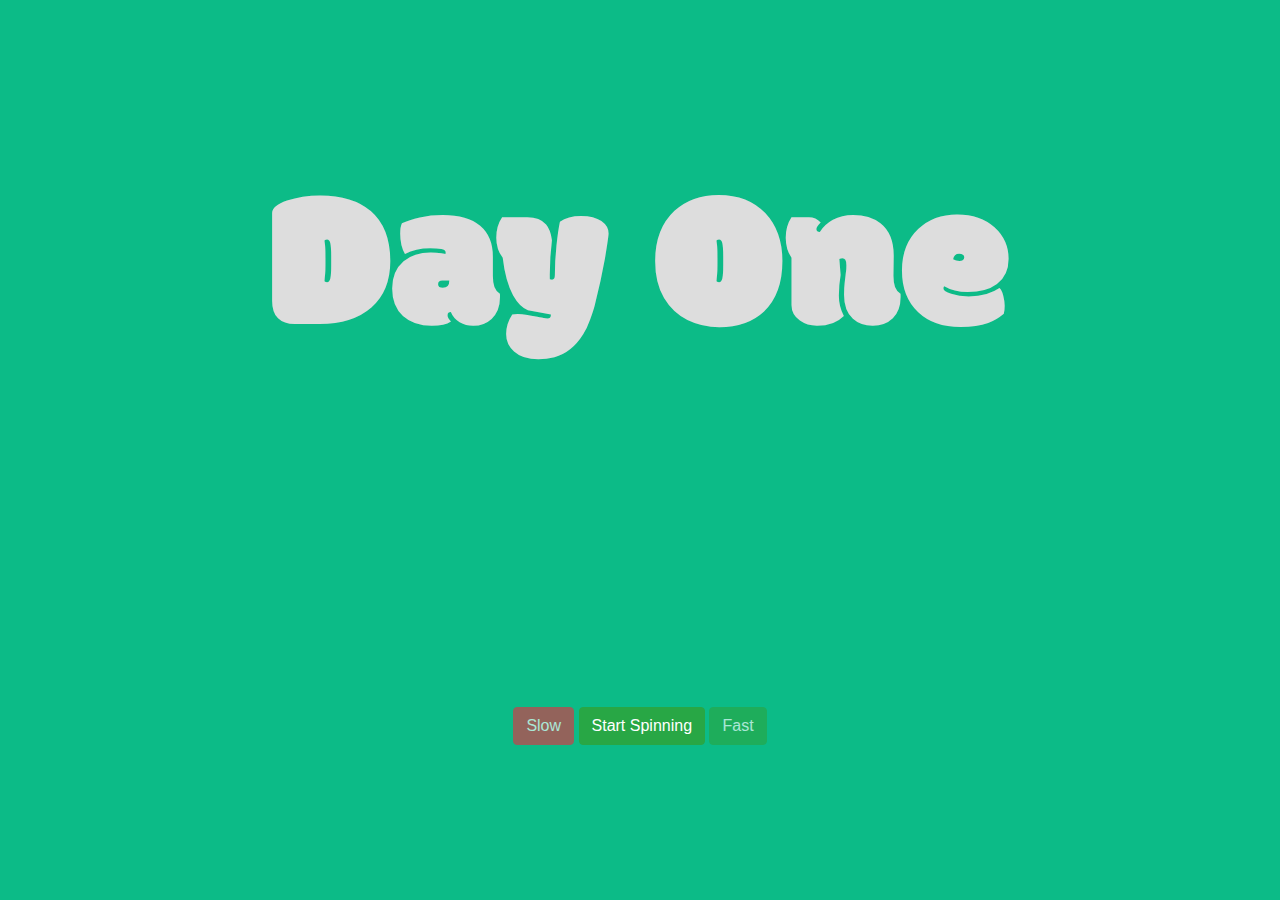
<file: day1/index.html>
<!doctype html>
<html lang="en">
  <head>
    <title>Title</title>
    <!-- Required meta tags -->
    <meta charset="utf-8">
    <meta name="viewport" content="width=device-width, initial-scale=1, shrink-to-fit=no">
    <script src="http://ajax.googleapis.com/ajax/libs/jquery/1.7.1/jquery.min.js" type="text/javascript"></script>
    <!-- Bootstrap CSS -->
    <link rel="stylesheet" href="https://stackpath.bootstrapcdn.com/bootstrap/4.3.1/css/bootstrap.min.css" integrity="sha384-ggOyR0iXCbMQv3Xipma34MD+dH/1fQ784/j6cY/iJTQUOhcWr7x9JvoRxT2MZw1T" crossorigin="anonymous">
    <link rel="stylesheet" href="style.css">
</head>
  <body>
      

    <div class="container">
        <div class="spinning-text">
            <h4 id="animation-text" class="text-center">Day One</h4>
        </div>


        <div class="toggle-panel">
            <button type="button" id="speed-slow" class="btn btn-danger" onclick="Javascript:speedSlow()" disabled>Slow</button>
            <button type="button" id="toggle-animation-btn" class="btn btn-success" onclick="Javascript:toggleSpinning()">Start Spinning</button>
            <button type="button" id="speed-fast" class="btn btn-success" onclick="Javascript:speedFast()" disabled>Fast</button>
        </div>
    </div>






    <!-- Optional JavaScript -->
    <script src="script.js"></script>
    <!-- jQuery first, then Popper.js, then Bootstrap JS -->
    <script src="https://code.jquery.com/jquery-3.3.1.slim.min.js" integrity="sha384-q8i/X+965DzO0rT7abK41JStQIAqVgRVzpbzo5smXKp4YfRvH+8abtTE1Pi6jizo" crossorigin="anonymous"></script>
    <script src="https://cdnjs.cloudflare.com/ajax/libs/popper.js/1.14.7/umd/popper.min.js" integrity="sha384-UO2eT0CpHqdSJQ6hJty5KVphtPhzWj9WO1clHTMGa3JDZwrnQq4sF86dIHNDz0W1" crossorigin="anonymous"></script>
    <script src="https://stackpath.bootstrapcdn.com/bootstrap/4.3.1/js/bootstrap.min.js" integrity="sha384-JjSmVgyd0p3pXB1rRibZUAYoIIy6OrQ6VrjIEaFf/nJGzIxFDsf4x0xIM+B07jRM" crossorigin="anonymous"></script>
  </body>
</html>
</file>
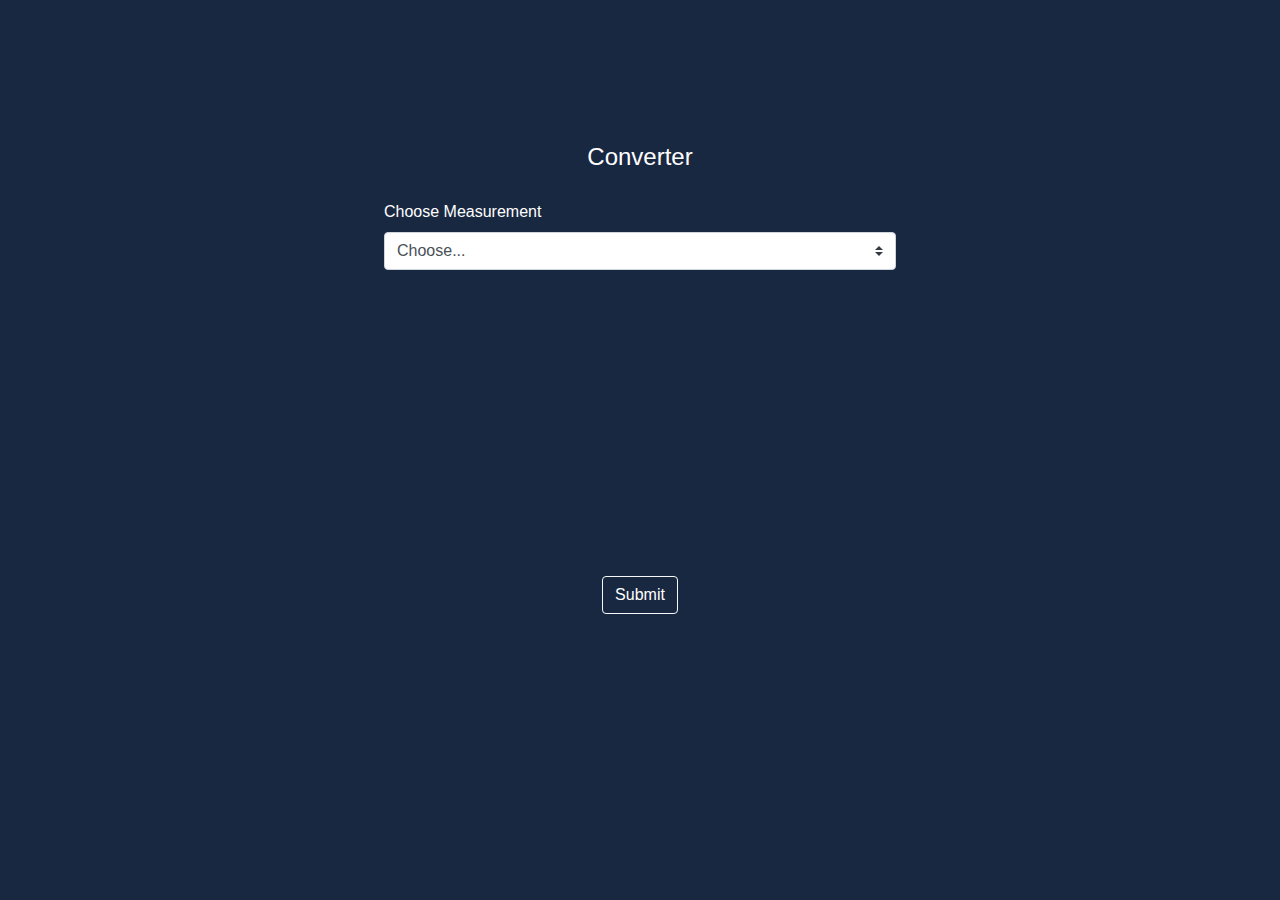
<file: day3/index.html>
<!doctype html>
<html lang="en">
  <head>
    <title>Title</title>
    <!-- Required meta tags -->
    <meta charset="utf-8">
    <meta name="viewport" content="width=device-width, initial-scale=1, shrink-to-fit=no">

    <!-- Bootstrap CSS -->
    <link rel="stylesheet" href="https://stackpath.bootstrapcdn.com/bootstrap/4.3.1/css/bootstrap.min.css" integrity="sha384-ggOyR0iXCbMQv3Xipma34MD+dH/1fQ784/j6cY/iJTQUOhcWr7x9JvoRxT2MZw1T" crossorigin="anonymous">
    <script src="http://ajax.googleapis.com/ajax/libs/jquery/1.7.1/jquery.min.js" type="text/javascript"></script>
    <link rel="stylesheet" href="style.css">
  </head>
  <body>
      

    <div class="container">
      <div class="converter">
        <div class="header">
          <h4 class="text-center text-white">Converter</h4>
        </div>
        <div class="metric mt-4">
          <label class="my-1 mr-2 text-white" for="Measurement">Choose Measurement</label>
          <select class="custom-select my-1 mr-sm-2" id="Measurement" onchange="javascript:measurement()">
            <option selected>Choose...</option>
            <option value="1">Mass</option>
            <option value="2">Temperature</option>
            <option value="3">Length</option>
          </select>
        </div>

        <div class="units">

          <div class="unit unit-mass" style="display: none;">
            <div class="pick m-1 mt-5">
              <h4 class="text-white">Pick a mass unit</h4>
              <input type="number" min="0" id="convert-mass" class="w-100">
              <select class="custom-select my-1 mr-sm-2" id="pickedunit-mass">
                <option selected>Choose Mass Unit</option>
                <option value="1">Grams</option>
                <option value="2">Kilogram</option>
                <option value="3">Tons</option>
              </select>
            </div>
            <p class="text-white mt-5" style="font-size: 30px;">=</p>
            <div class="convert-into m-1 mt-5">
              <h4 class="text-white text-right">Convert into</h4>
              <input type="text" id="converted-mass" class="w-100" disabled>
              <select class="custom-select my-1 mr-sm-2" id="convertedunit-mass">
                <option selected>Choose Mass Unit</option>
                <option value="1">Grams</option>
                <option value="2">Kilogram</option>
                <option value="3">Tons</option>
              </select>
            </div>
          </div>
      
          
          <div class="unit unit-temperature" style="display: none;">
            <div class="pick">
              <div class="pick m-1 mt-5">
                <h4 class="text-white">Pick a temperature unit</h4>
                <input type="number" min="0" id="convert-temp" class="w-100">
                <select class="custom-select my-1 mr-sm-2" id="pickedunit-temp">
                  <option selected>Choose Temperature Unit</option>
                  <option value="1">Celcius</option>
                  <option value="2">kelvin</option>
                  <option value="3">Fahrenheit</option>
                </select>
              </div>
            </div>
              <p class="text-white mt-5" style="font-size: 30px;">=</p>
              <div class="convert-into m-1 mt-5">
                <h4 class="text-white text-right">Convert into</h4>
                <input type="text" id="converted-temp" class="w-100" disabled>
                <select class="custom-select my-1 mr-sm-2" id="convertedunit-temp">
                  <option selected>Choose Temperature Unit</option>
                  <option value="1">Celcius</option>
                  <option value="2">kelvin</option>
                  <option value="3">Fahrenheit</option>
                </select>
              </div>
         
          </div>

          <div class="unit unit-length" style="display: none;">
            <div class="pick">
              <div class="pick m-1 mt-5">
                <h4 class="text-white">Pick a length unit</h4>
                <input type="number" min="0" id="convert-len" class="w-100">
                <select class="custom-select my-1 mr-sm-2" id="pcikedunit-len">
                  <option selected>Choose Length Unit</option>
                  <option value="1">Millimeter</option>
                  <option value="2">Centimeter</option>
                  <option value="3">meter</option>
                </select>
              </div>
            </div>
            <p class="text-white mt-5" style="font-size: 30px;">=</p>
            <div class="convert-into">
              <div class="convert-into m-1 mt-5">
                <h4 class="text-white text-right">Convert into</h4>
                <input type="text" id="converted-len" class="w-100" disabled>
                <select class="custom-select my-1 mr-sm-2" id="convertedunit-len">
                  <option selected>Choose Length Unit</option>
                  <option value="1">Millimeter</option>
                  <option value="2">Centimeter</option>
                  <option value="3">meter</option>
                </select>
              </div>
            </div>
          </div>
        </div>

      </div>
      <div class="panel text-center">
        <button class="btn btn-light text-white" onclick="Javascript:convert()">Submit</button>
      </div>
    </div>




    <!-- Optional JavaScript -->
    <script src="script.js"></script>
    <!-- jQuery first, then Popper.js, then Bootstrap JS -->
    <script src="https://code.jquery.com/jquery-3.3.1.slim.min.js" integrity="sha384-q8i/X+965DzO0rT7abK41JStQIAqVgRVzpbzo5smXKp4YfRvH+8abtTE1Pi6jizo" crossorigin="anonymous"></script>
    <script src="https://cdnjs.cloudflare.com/ajax/libs/popper.js/1.14.7/umd/popper.min.js" integrity="sha384-UO2eT0CpHqdSJQ6hJty5KVphtPhzWj9WO1clHTMGa3JDZwrnQq4sF86dIHNDz0W1" crossorigin="anonymous"></script>
    <script src="https://stackpath.bootstrapcdn.com/bootstrap/4.3.1/js/bootstrap.min.js" integrity="sha384-JjSmVgyd0p3pXB1rRibZUAYoIIy6OrQ6VrjIEaFf/nJGzIxFDsf4x0xIM+B07jRM" crossorigin="anonymous"></script>
  </body>
</html>
</file>
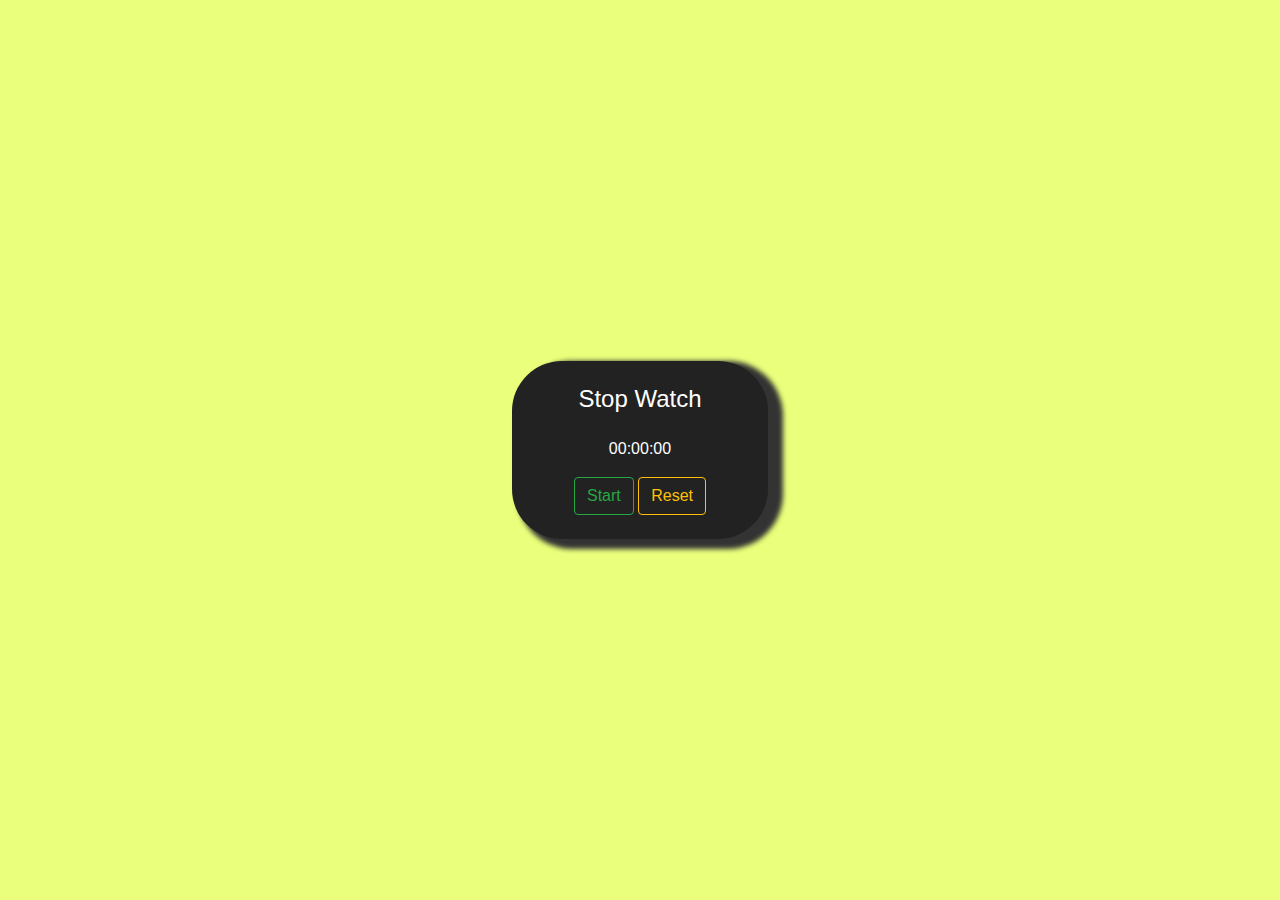
<file: day4/index.html>
<!doctype html>
<html lang="en">
  <head>
    <title>Stop Watch</title>
    <!-- Required meta tags -->
    <meta charset="utf-8">
    <meta name="viewport" content="width=device-width, initial-scale=1, shrink-to-fit=no">

    <!-- Bootstrap CSS -->
    <link rel="stylesheet" href="https://stackpath.bootstrapcdn.com/bootstrap/4.3.1/css/bootstrap.min.css" integrity="sha384-ggOyR0iXCbMQv3Xipma34MD+dH/1fQ784/j6cY/iJTQUOhcWr7x9JvoRxT2MZw1T" crossorigin="anonymous">
    <script src="http://ajax.googleapis.com/ajax/libs/jquery/1.7.1/jquery.min.js" type="text/javascript"></script>
    <link rel="stylesheet" href="style.css">
  </head>
  <body>
        <div class="container text-white">
            <div class="stopwatch">
                <div class="header m-4 text-center">
                    <h4 class="text-ceneter">Stop Watch</h4>
                </div>
                <div class="content m-4 text-center">
                     <p id="timer">00:00:00</p>
                     <div class="panel ">
                        <button class="btn btn-outline-success" id="start" onclick="Javascript:startWatch()">Start</button>
                        <button class="btn btn-outline-warning" onclick="Javascript:watchReset()">Reset</button>
                     </div>
                </div>
            </div>
        </div>  




    <!-- Optional JavaScript -->
    <script src="script.js"></script>
    <!-- jQuery first, then Popper.js, then Bootstrap JS -->
    <script src="https://code.jquery.com/jquery-3.3.1.slim.min.js" integrity="sha384-q8i/X+965DzO0rT7abK41JStQIAqVgRVzpbzo5smXKp4YfRvH+8abtTE1Pi6jizo" crossorigin="anonymous"></script>
    <script src="https://cdnjs.cloudflare.com/ajax/libs/popper.js/1.14.7/umd/popper.min.js" integrity="sha384-UO2eT0CpHqdSJQ6hJty5KVphtPhzWj9WO1clHTMGa3JDZwrnQq4sF86dIHNDz0W1" crossorigin="anonymous"></script>
    <script src="https://stackpath.bootstrapcdn.com/bootstrap/4.3.1/js/bootstrap.min.js" integrity="sha384-JjSmVgyd0p3pXB1rRibZUAYoIIy6OrQ6VrjIEaFf/nJGzIxFDsf4x0xIM+B07jRM" crossorigin="anonymous"></script>
  </body>
</html>
</file>
<file: day1/style.css>
@import url('https://fonts.googleapis.com/css2?family=Modak&display=swap');

body {
    background-color: #0CBB87;
}

.container {
    height: 100vh;
    display: grid;
}

.container  .spinning-text  {
    margin: auto;
}

.toggle-panel {
    margin: auto;
}

.container .spinning-text h4{
    margin: auto;
    color: #ddd;
    font-size: 200px;
    font-family: 'Modak', cursive;
}



.animation{
    animation: spinning-text 2s linear infinite;
}


@keyframes spinning-text {
    0% {
        transform: rotateY(0deg);
    }10% {
        color: #DA6464 ;
        
    }20% {
        color: #791F13;
    }30% {
        color: #22F6B7;
    }40% {
        color: #097555;
    }50% {
        color: #0DDCC4;

    }60% {
        color: #1CF4DB;
    }70% {
        color: #0E6E8A;
    }80% {
        color: #9B2BF0;
    }90% {
        color: #F34C8F;
    }
    100% {
        color: #F881B0;
        transform: rotateY(-360deg);

      }
}
</file>
<file: day3/style.css>
* {
    margin: 0;
    padding: 0;
    box-sizing: border-box;
}

body {
    background-color: #192841 ;
}

button {
    background-color: #192841 !important;
}

.container {
    height: 100vh;
    display: grid;
}

.container .converter {
    width: 40vw;
    margin: auto;
}

.units {
    margin-top: 10rem;
    border-radius: 20px;
}

.units .unit {
    margin: 1rem;
    display: flex;
}
</file>
<file: day4/style.css>
* {
    margin: 0;
    padding: 0;
    box-sizing: border-box;
}

body {
    background-color: #eaff7b;
}

.container {
    height: 100vh;
    display: grid;
}

.container .stopwatch {
    margin: auto;
    background: #222;
    border-radius: 50px;
    box-shadow: 10px 5px 5px 5px #333;
    width: 20vw;
}
</file>
